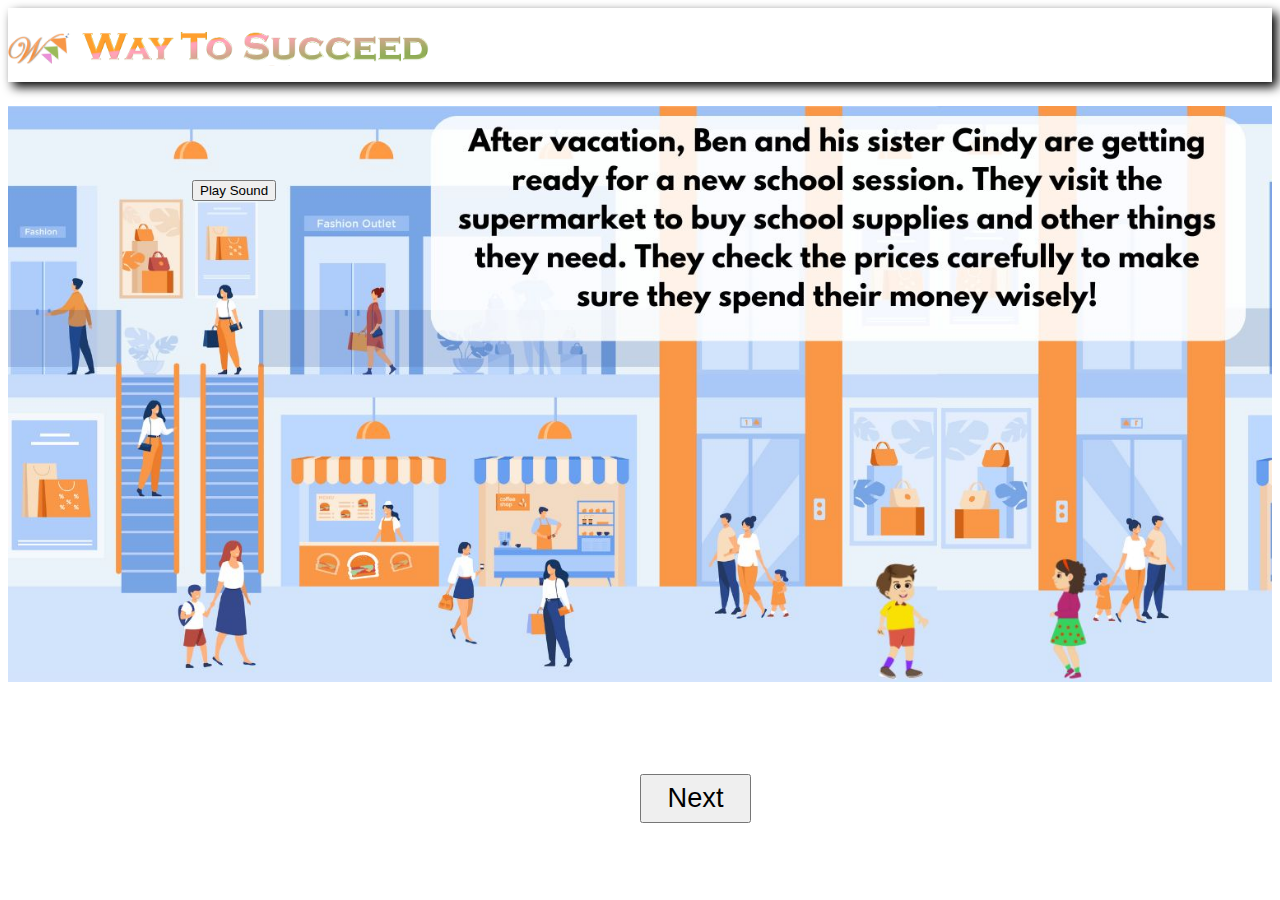
<file: index.html>
<!DOCTYPE html>
<html lang="en">
<head>
  <meta charset="UTF-8" />
  <meta name="viewport" content="width=device-width, initial-scale=1.0" />
  <link
    href="https://cdn.jsdelivr.net/npm/bootstrap@5.0.2/dist/css/bootstrap.min.css"
    rel="stylesheet"
    integrity="sha384-EVSTQN3/azprG1Anm3QDgpJLIm9Nao0Yz1ztcQTwFspd3yD65VohhpuuCOmLASjC"
    crossorigin="anonymous"
  />
  <script src="https://ajax.googleapis.com/ajax/libs/jquery/3.4.1/jquery.min.js"></script>
  <script
    src="https://cdn.jsdelivr.net/npm/bootstrap@5.0.2/dist/js/bootstrap.bundle.min.js"
    integrity="sha384-MrcW6ZMFYlzcLA8Nl+NtUVF0sA7MsXsP1UyJoMp4YLEuNSfAP+JcXn/tWtIaxVXM"
    crossorigin="anonymous"
  ></script>
  <link rel="stylesheet" href="wts.css" />
  <link rel="icon" type="image/x-icon" href="Logo_last.png" />
  <link rel="preconnect" href="https://fonts.googleapis.com" />
  <link rel="preconnect" href="https://fonts.gstatic.com" crossorigin />
  <link
    href="https://fonts.googleapis.com/css2?family=Playwrite+MX:wght@100..400&display=swap"
    rel="stylesheet"
  />
  <title>Activity_3</title>
  <style>
    .imgdiv {
      position: relative;
      text-align: center;
      color: white;
    }

    .imgdiv img {
      width: 100%;
      height: auto;
    }

    
    .btn-next {
      font-size: 1.7rem;
      padding: 0.5% 2%;
      position: absolute;
      top: 86%;
    }

    .btn-sound {
      position: absolute;
      top: 20%;
      left: 15%;
    }

    /* Media Queries for smaller screens */
    @media (max-width: 1024px) {
      .text-overlay {
        font-size: 1.1rem; /* Larger font size for smaller screens */
        max-width: 40%; /* Adjust width on smaller screens */
        top: 35%;
      }

      .btn-next {
        position: absolute;
        top: 75%;
      }

      .btn-sound {
        font-size: 0.8rem;
        position: absolute;
        top: 15%;
        left: 11%;
      }
    }

    @media (max-width: 768px) {
      .text-overlay {
        font-size: 1.2vw; /* Larger font size for smaller screens */
        max-width: 40%; /* Adjust width on smaller screens */
        top: 30%;
      }

      .btn-next {
        position: absolute;
        top: 60%;
      }

      .btn-sound {
        font-size: 0.6rem;
        position: absolute;
        top: 15%;
        left: 5%;
      }
    }

    @media (max-width: 480px) {
      .text-overlay {
        font-size: 6vw; /* Even larger font size for very small screens */
        max-width: 100%; /* Full width on very small screens */
      }
    }
  </style>
  <script>
    document.addEventListener("DOMContentLoaded", function () {
      const readAloudButton = document.getElementById("readAloudButton");
      const nextButton = document.querySelector(".btn-next");
      let speech;  // Declare speech globally
      let isReading = false;  // Track if it's reading or paused

      // Function for Play/Pause behavior
      readAloudButton.onclick = function () {
        const storyText =
          "After vacation, Ben and his sister Cindy are getting ready for a new school session. They visit the supermarket to buy school supplies and other things they need. They check the prices carefully to make sure they spend their money wisely!";  // Text to read aloud

        if (isReading) {
          // If currently reading, pause the speech and update the button text
          window.speechSynthesis.pause();
          readAloudButton.innerText = "Play Sound";
          isReading = false;  // Update reading state to false
        } else {
          // If not currently reading, start or resume the speech
          if (window.speechSynthesis.speaking || window.speechSynthesis.paused) {
            // If speech is already speaking or paused, resume it
            window.speechSynthesis.resume();
          } else {
            // Otherwise, create a new SpeechSynthesisUtterance instance
            speech = new SpeechSynthesisUtterance(storyText);
            speech.lang = "en-US";
            speech.pitch = 1;
            speech.rate = 1;
            window.speechSynthesis.speak(speech);  // Start speaking
          }

          readAloudButton.innerText = "Pause";  // Change the button to say "Pause"
          isReading = true;  // Mark as reading

          // When the speech ends, reset button text to "Play Sound"
          speech.onend = function () {
            readAloudButton.innerText = "Play Sound";
            isReading = false;  // Update state back to not reading
          };
        }
      };

      // Stop the speech when the Next button is clicked
      nextButton.onclick = function () {
        window.speechSynthesis.cancel();  // Stop any ongoing speech
        readAloudButton.innerText = "Play Sound";  // Reset button text
        isReading = false;  // Ensure that the reading state is reset
        // You can redirect the user to the next page here, for example:
        window.location.href = "question.html";
      };
    });
  </script>
</head>
<body>
  <audio id="cheers">
    <source src="cheers.mp3" type="audio/mpeg" />
  </audio>

  <audio id="sound" src="points.mp3"></audio>
  <audio id="fail" src="fail.mp3"></audio>
  <div
    class="header"
    style="width: auto; box-shadow: 5px 5px 10px rgb(0, 0, 0); padding-bottom: 10px;"
  >
    <img
      src="Logo.png"
      width="5%"
      style="float: left; margin-top: 25px; text-align: left"
      class="img-responsive"
    />
    <span>
      <img
        src="header.png"
        width="30%"
        class="img-responsive"
        style="text-align: left"
      />
    </span>
  </div>
  <br />
  <center>
    <div class="maindiv container d-flex">
      <div class="col-lg-12 col-md-12 col-sm-12 col-xs-12 imgdiv">
        <img id="math_ques" src="story.jpg" alt="Story" />
      </div>
    </div>
    <button class="btn btn-primary btn-next">Next</button>
    <button id="readAloudButton" class="btn btn-success btn-sound">Play Sound</button>
  </center>
</body>
</html>
</file>
<file: wts.css>
#questiondiv{

    padding-top:8px;
    padding-bottom:8px;
    font-size:25px;
    height:100%;
  }

  #numdiv{
    
    color:black;
    font-size: 2vw;
  }

  #question{
    font-family:'Tahoma';
    /* margin-bottom:1%;; */
    display: inline;
    font-size: 1.6vw;
    margin-top: 1%;     
    color: black;
    font-weight: 600;
  }
  


  li{
   text-align: start;
    
    
  }
  
  
 
  .menu{
    text-align:initial;
    background-color: white;
    padding-bottom: 20px;
  
  
  }
  .maindiv{
      /* background-color: rgb(36, 124, 247); */
      height: 26em;;
      margin-top: 0.5%;
 
  }
  #heading{
    font-family: "Itim", cursive;
    font-weight: 800;
    font-style: normal;
      font-size:40px;
     margin-top: -10px; 
  }

  footer{
    bottom:0;
    position: fixed;
    width: 100%
  }

  div.scroll{
    overflow-y: auto;
    margin-bottom:30px;
  }
  
  hr{
    height:2px;
    background-color: black;
  }
span{
  font-size: 25px;
}
#nextbtn{
   width: 50%;

}
input[type=radio] {
  
  width: 5%;
  height: 1em;
}

#subbtn{
margin-top:18px;
width: 2em;
height: 3em;

}
.smallbtn{
  width: 4em;
  height: 2em;
  margin: 3px;

}
#message{
  padding-top: 1px;
  font-size: 30px;
  font-weight: 700;
}

.hithere {
  display: inline-block;
  animation: hithere 1s ease;
  animation-iteration-count: 1;
}
@keyframes hithere {
  30% { transform: scale(1.2); }
  40%, 60% { transform: rotate(-20deg) scale(1.2); }
  50% { transform: rotate(20deg) scale(1.2); }
  70% { transform: rotate(0deg) scale(1.2); }
  100% { transform: scale(1); }
}

.flip {
  display: inline-block;
  backface-visibility: visible !important;
  animation: flip 2s ease ;
  animation-iteration-count: 1;
}
@keyframes flip {
  0% {
    transform: perspective(400px) rotateY(0);
    animation-timing-function: ease-out;
  }
  40% {
    transform: perspective(400px) translateZ(150px) rotateY(170deg);
    animation-timing-function: ease-out;
  }
  50% {
    transform: perspective(400px) translateZ(150px) rotateY(190deg) scale(1);
    animation-timing-function: ease-in;
  }
  80% {
    transform: perspective(400px) rotateY(360deg) scale(.95);
    animation-timing-function: ease-in;
  }
  100% {
    transform: perspective(400px) scale(1);
    animation-timing-function: ease-in;
  }
}
</file>
